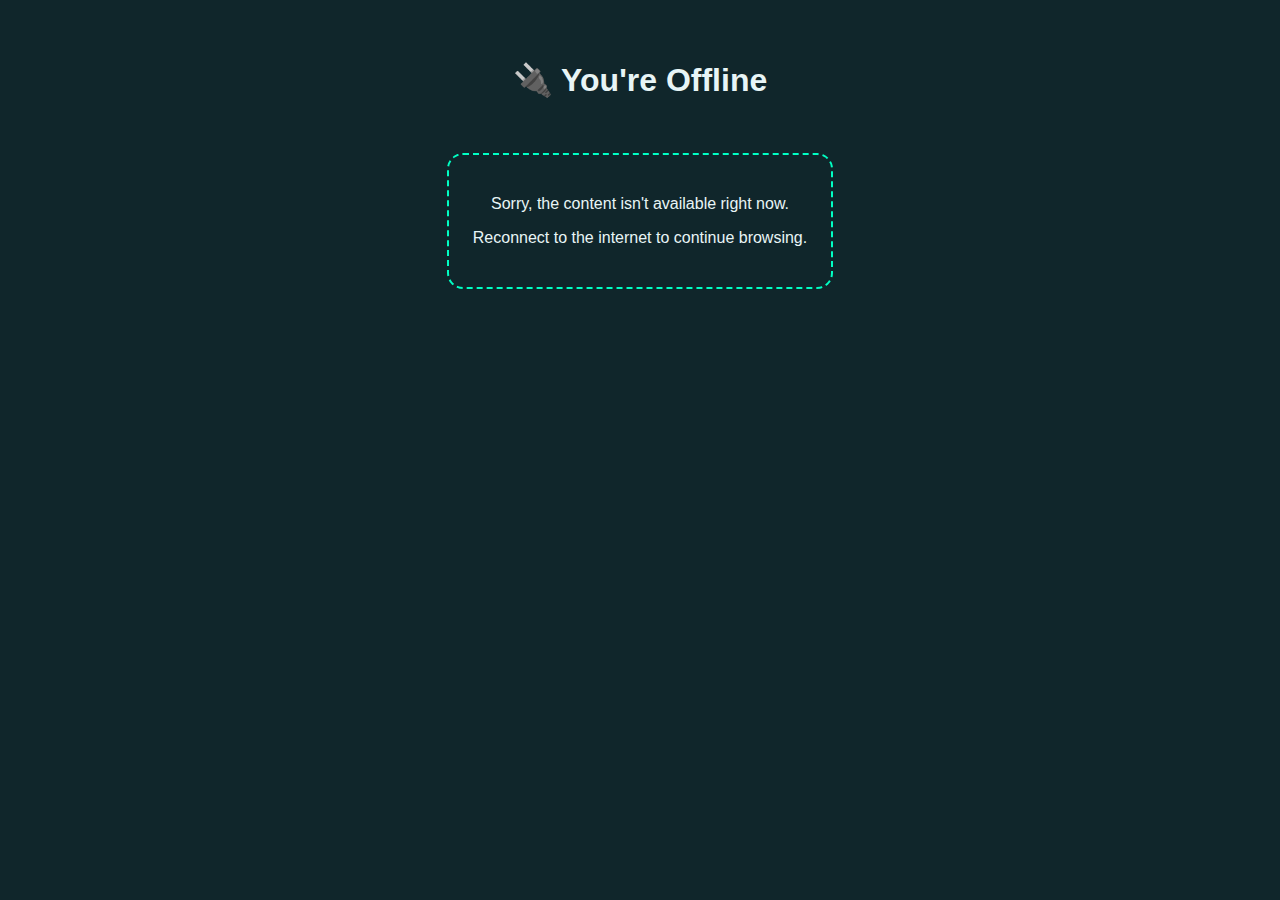
<file: offline.html>
<!DOCTYPE html>
<html lang="en">
<head>
  <meta charset="UTF-8" />
  <title>Offline - Jason B.</title>
  <meta name="viewport" content="width=device-width, initial-scale=1.0" />
  <style>
    body {
      font-family: sans-serif;
      background: #10262b;
      color: #e8f5f6;
      text-align: center;
      padding: 2rem;
    }
    .box {
      border: 2px dashed #00ffc3;
      padding: 1.5rem;
      border-radius: 1rem;
      display: inline-block;
      margin-top: 2rem;
    }
  </style>
</head>
<body>
  <h1>🔌 You're Offline</h1>
  <div class="box">
    <p>Sorry, the content isn't available right now.</p>
    <p>Reconnect to the internet to continue browsing.</p>
  </div>
</body>
</html>
</file>
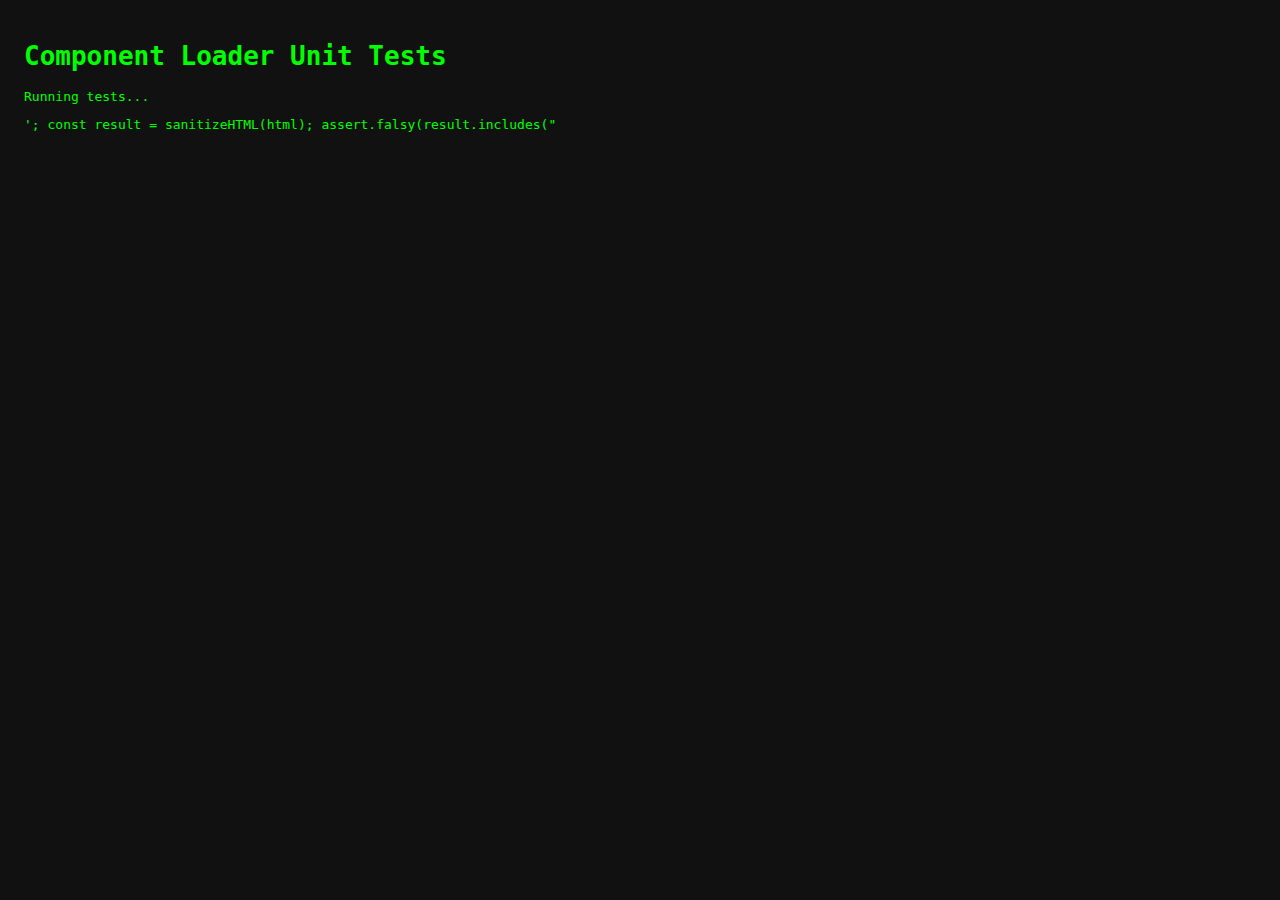
<file: test/unit-tester.html>
<!DOCTYPE html>
<html lang="en">
<head>
  <meta charset="UTF-8" />
  <title>Component Loader Unit Tests</title>
  <style>
    body {
      font-family: monospace;
      background: #111;
      color: #0f0;
      padding: 1rem;
    }
    .fail { color: #f00; }
    .pass { color: #0f0; }
  </style>
</head>
<body>
  <h1>Component Loader Unit Tests</h1>
  <pre id="test-output">Running tests...</pre>

  <script type="module">
    import { sanitizeHTML } from "../assets/js/security/sanitizer.js";
    import { show404 } from "../assets/js/response/error.js";
    import { showSpinner, hideSpinner } from "../assets/js/common/loader.js";
    import { group, test, assert, runTests } from "./unit-test-runner.js";

    const app = document.createElement("div");
    app.id = "app";
    document.body.appendChild(app);

    function capitalize(str) {
      return str.charAt(0).toUpperCase() + str.slice(1);
    }

    function getCurrentHashRoute() {
      const raw = window.location.hash.slice(1).trim().toLowerCase();
      return raw || "hero";
    }

    function updatePageTitle(name) {
      const titleMap = {
        hero: "Home",
        about: "About",
        projects: "Projects",
        contact: "Contact"
      };
      const title = titleMap[name] || capitalize(name);
      return `${title} | Jason B.`;
    }

    function isValidRoute(name) {
      return ["hero", "about", "projects", "contact"].includes(name);
    }

    function waitFor(conditionFn, timeout = 500, interval = 20) {
      return new Promise((resolve, reject) => {
        const start = Date.now();
        (function check() {
          if (conditionFn()) return resolve();
          if (Date.now() - start > timeout) return reject("Timeout");
          setTimeout(check, interval);
        })();
      });
    }

    window.addEventListener("DOMContentLoaded", async () => {
      group("Capitalize Utils", () => {
        test("capitalize('home') === 'Home'", () => {
          assert.equal(capitalize("home"), "Home");
        });
      });

      group("Hash Route Parsing", () => {
        test("Empty hash returns 'hero'", () => {
          history.replaceState(null, "", "#");
          assert.equal(getCurrentHashRoute(), "hero");
        });

        test("#About -> 'about'", () => {
          history.replaceState(null, "", "#About");
          assert.equal(getCurrentHashRoute(), "about");
        });
      });

      group("Route Validation", () => {
        test("isValidRoute('contact') => true", () => {
          assert.truthy(isValidRoute("contact"));
        });

        test("isValidRoute('404') => false", () => {
          assert.falsy(isValidRoute("404"));
        });
      });

      group("Sanitizer", () => {
        test("Removes <script> tags", () => {
          const html = '<div>Hi</div><script>alert(1)</script>';
          const result = sanitizeHTML(html);
          assert.falsy(result.includes("<script>"));
        });
      });

      group("404 Handler", () => {
        test("Inserts 404 content", () => {
          sessionStorage.removeItem("toast:404");
          show404("fake-page");
          assert.truthy(app.innerHTML.includes("404 Page Not Found"));
        });
      });

      group("Spinner", () => {
        test("showSpinner adds loader", async () => {
          showSpinner(0);
          await waitFor(() => document.getElementById("page-loader"));
          assert.truthy(document.getElementById("page-loader"));
        });

        test("hideSpinner removes loader", async () => {
          hideSpinner();
          await waitFor(() => !document.getElementById("page-loader"));
          assert.falsy(document.getElementById("page-loader"));
        });
      });

      runTests();
    });
  </script>
</body>
</html>
</file>
